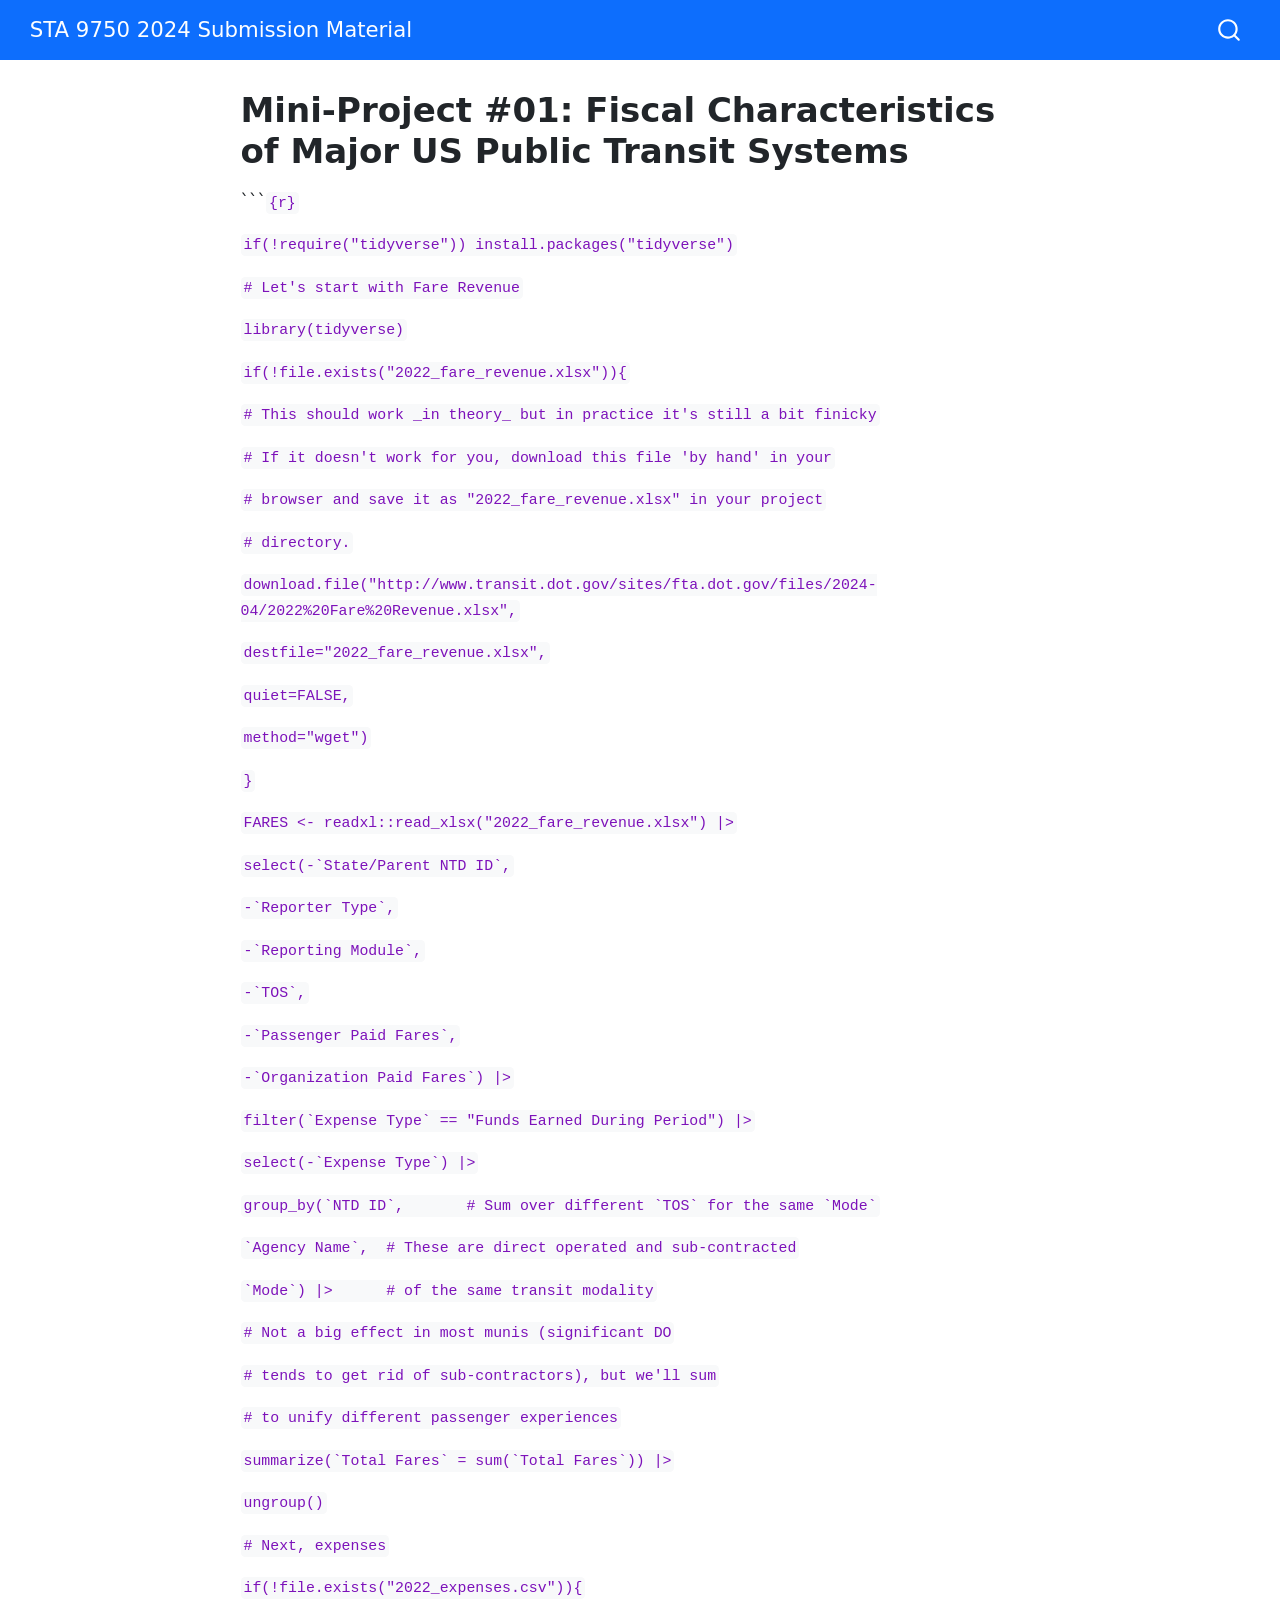
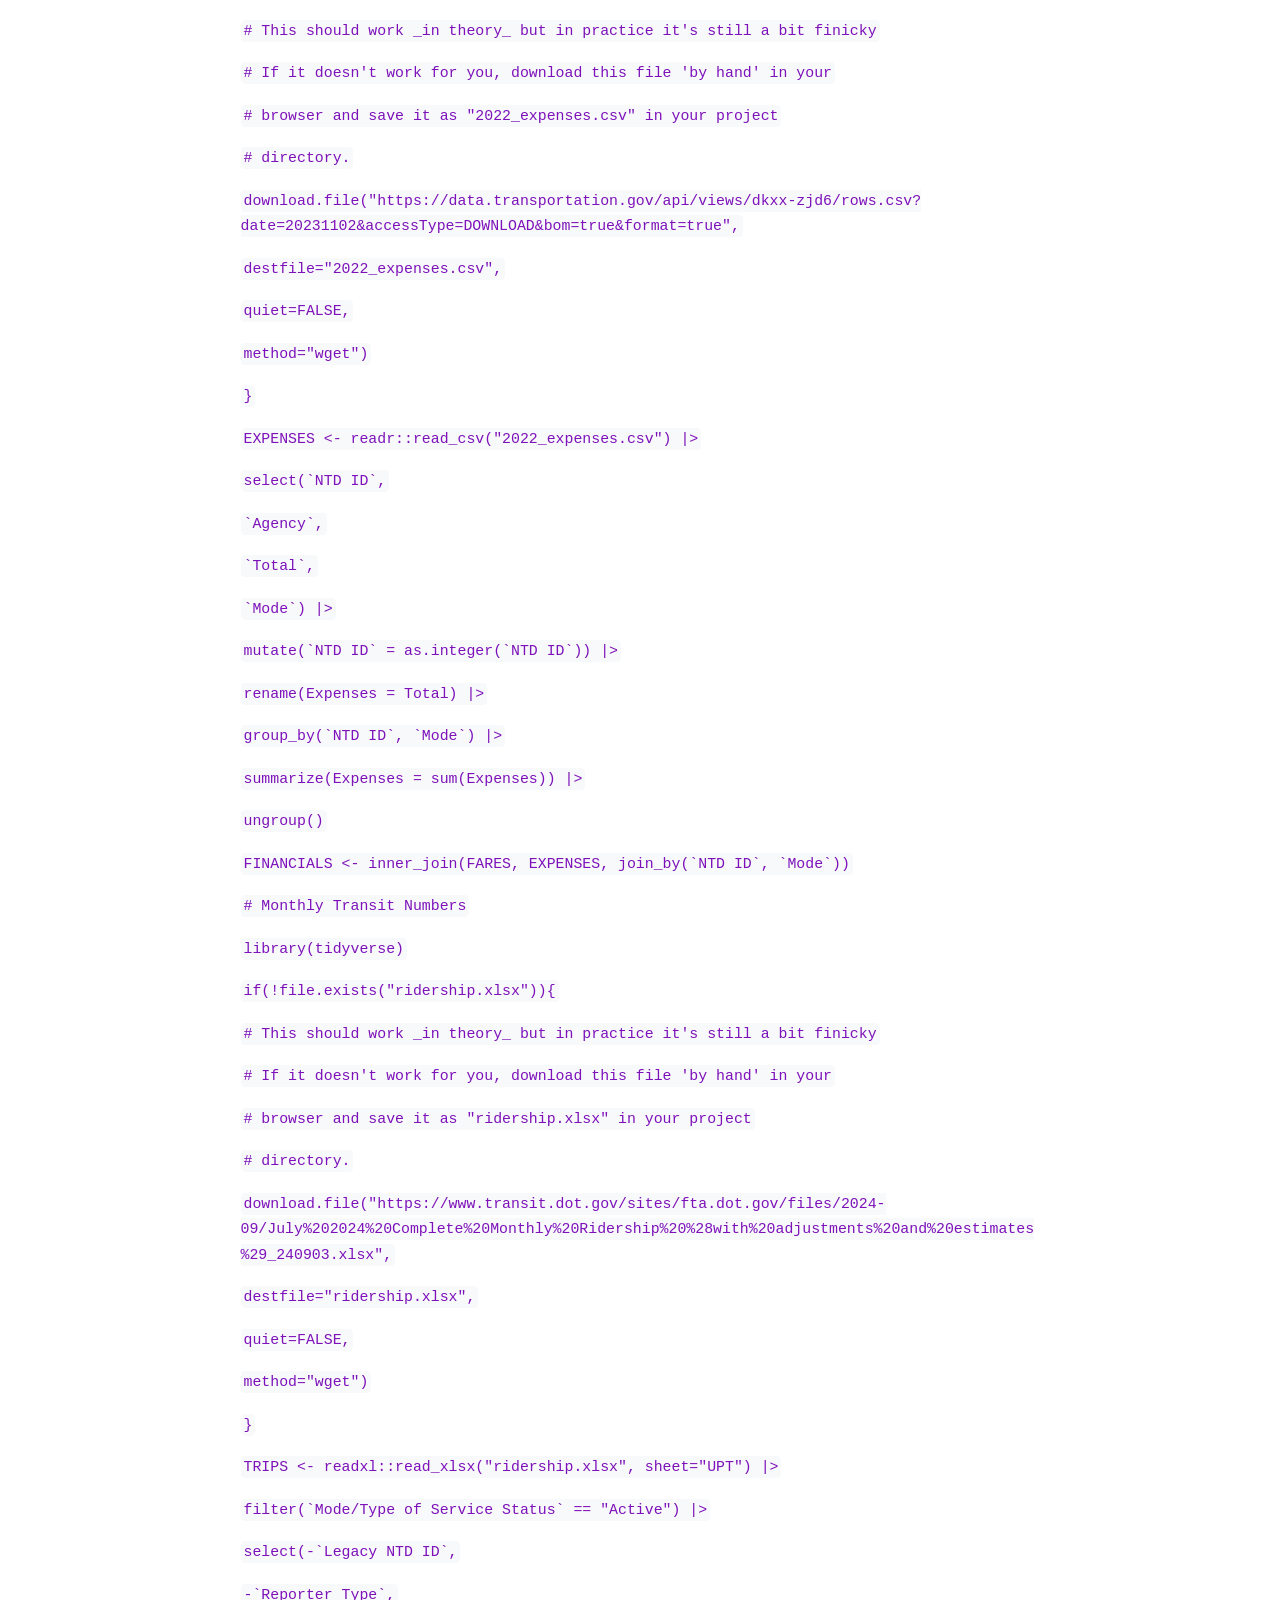
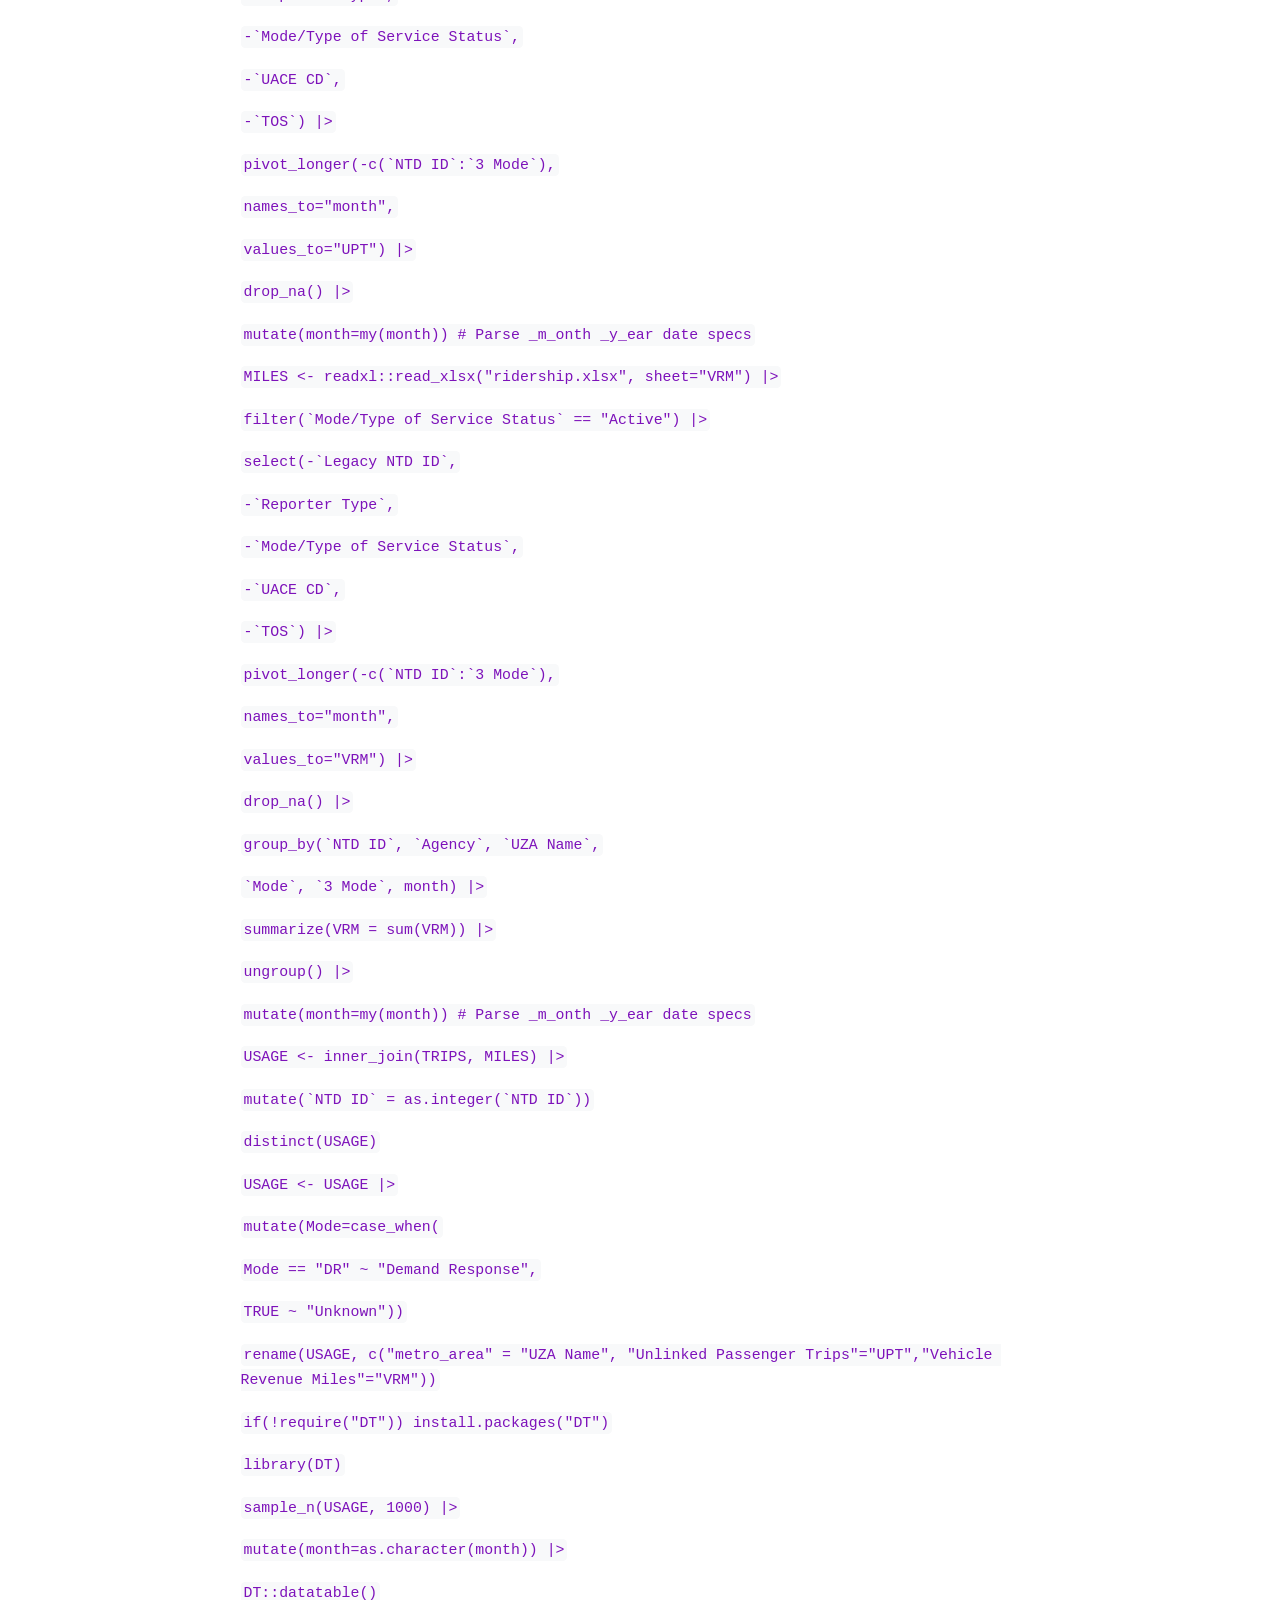
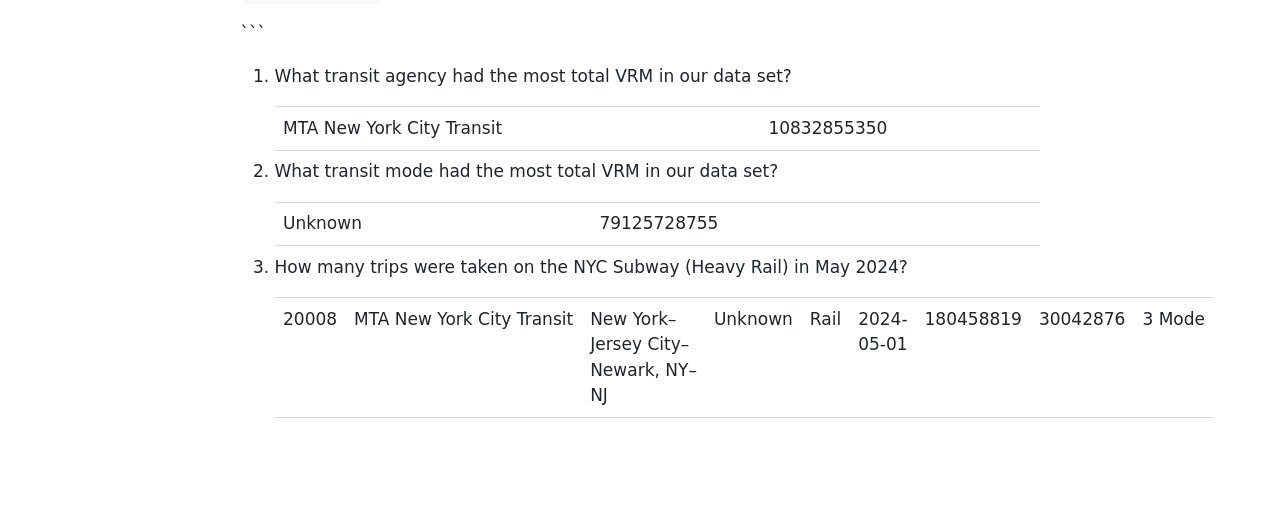
<file: docs/mp01.html>
<!DOCTYPE html>
<html xmlns="http://www.w3.org/1999/xhtml" lang="en" xml:lang="en"><head>

<meta charset="utf-8">
<meta name="generator" content="quarto-1.5.57">

<meta name="viewport" content="width=device-width, initial-scale=1.0, user-scalable=yes">


<title>Mini-Project #01: Fiscal Characteristics of Major US Public Transit Systems – STA 9750 2024 Submission Material</title>
<style>
code{white-space: pre-wrap;}
span.smallcaps{font-variant: small-caps;}
div.columns{display: flex; gap: min(4vw, 1.5em);}
div.column{flex: auto; overflow-x: auto;}
div.hanging-indent{margin-left: 1.5em; text-indent: -1.5em;}
ul.task-list{list-style: none;}
ul.task-list li input[type="checkbox"] {
  width: 0.8em;
  margin: 0 0.8em 0.2em -1em; /* quarto-specific, see https://github.com/quarto-dev/quarto-cli/issues/4556 */ 
  vertical-align: middle;
}
</style>


<script src="site_libs/quarto-nav/quarto-nav.js"></script>
<script src="site_libs/quarto-nav/headroom.min.js"></script>
<script src="site_libs/clipboard/clipboard.min.js"></script>
<script src="site_libs/quarto-search/autocomplete.umd.js"></script>
<script src="site_libs/quarto-search/fuse.min.js"></script>
<script src="site_libs/quarto-search/quarto-search.js"></script>
<meta name="quarto:offset" content="./">
<script src="site_libs/quarto-html/quarto.js"></script>
<script src="site_libs/quarto-html/popper.min.js"></script>
<script src="site_libs/quarto-html/tippy.umd.min.js"></script>
<script src="site_libs/quarto-html/anchor.min.js"></script>
<link href="site_libs/quarto-html/tippy.css" rel="stylesheet">
<link href="site_libs/quarto-html/quarto-syntax-highlighting.css" rel="stylesheet" id="quarto-text-highlighting-styles">
<script src="site_libs/bootstrap/bootstrap.min.js"></script>
<link href="site_libs/bootstrap/bootstrap-icons.css" rel="stylesheet">
<link href="site_libs/bootstrap/bootstrap.min.css" rel="stylesheet" id="quarto-bootstrap" data-mode="light">
<script id="quarto-search-options" type="application/json">{
  "location": "navbar",
  "copy-button": false,
  "collapse-after": 3,
  "panel-placement": "end",
  "type": "overlay",
  "limit": 50,
  "keyboard-shortcut": [
    "f",
    "/",
    "s"
  ],
  "show-item-context": false,
  "language": {
    "search-no-results-text": "No results",
    "search-matching-documents-text": "matching documents",
    "search-copy-link-title": "Copy link to search",
    "search-hide-matches-text": "Hide additional matches",
    "search-more-match-text": "more match in this document",
    "search-more-matches-text": "more matches in this document",
    "search-clear-button-title": "Clear",
    "search-text-placeholder": "",
    "search-detached-cancel-button-title": "Cancel",
    "search-submit-button-title": "Submit",
    "search-label": "Search"
  }
}</script>


</head>

<body class="nav-fixed fullcontent">

<div id="quarto-search-results"></div>
  <header id="quarto-header" class="headroom fixed-top">
    <nav class="navbar navbar-expand-lg " data-bs-theme="dark">
      <div class="navbar-container container-fluid">
      <div class="navbar-brand-container mx-auto">
    <a class="navbar-brand" href="./index.html">
    <span class="navbar-title">STA 9750 2024 Submission Material</span>
    </a>
  </div>
        <div class="quarto-navbar-tools tools-end">
</div>
          <div id="quarto-search" class="" title="Search"></div>
      </div> <!-- /container-fluid -->
    </nav>
</header>
<!-- content -->
<div id="quarto-content" class="quarto-container page-columns page-rows-contents page-layout-article page-navbar">
<!-- sidebar -->
<!-- margin-sidebar -->
    
<!-- main -->
<main class="content" id="quarto-document-content">

<header id="title-block-header" class="quarto-title-block default">
<div class="quarto-title">
<h1 class="title">Mini-Project #01: Fiscal Characteristics of Major US Public Transit Systems</h1>
</div>



<div class="quarto-title-meta">

    
  
    
  </div>
  


</header>


<p>```<code>{r}</code></p>
<p><code>if(!require("tidyverse")) install.packages("tidyverse")</code></p>
<p><code># Let's start with Fare Revenue</code></p>
<p><code>library(tidyverse)</code></p>
<p><code>if(!file.exists("2022_fare_revenue.xlsx")){</code></p>
<p><code># This should work _in theory_ but in practice it's still a bit finicky</code></p>
<p><code># If it doesn't work for you, download this file 'by hand' in your</code></p>
<p><code># browser and save it as "2022_fare_revenue.xlsx" in your project</code></p>
<p><code># directory.</code></p>
<p><code>download.file("http://www.transit.dot.gov/sites/fta.dot.gov/files/2024-04/2022%20Fare%20Revenue.xlsx",</code></p>
<p><code>destfile="2022_fare_revenue.xlsx",</code></p>
<p><code>quiet=FALSE,</code></p>
<p><code>method="wget")</code></p>
<p><code>}</code></p>
<p><code>FARES &lt;- readxl::read_xlsx("2022_fare_revenue.xlsx") |&gt;</code></p>
<p><code>select(-`State/Parent NTD ID`,</code></p>
<p><code>-`Reporter Type`,</code></p>
<p><code>-`Reporting Module`,</code></p>
<p><code>-`TOS`,</code></p>
<p><code>-`Passenger Paid Fares`,</code></p>
<p><code>-`Organization Paid Fares`) |&gt;</code></p>
<p><code>filter(`Expense Type` == "Funds Earned During Period") |&gt;</code></p>
<p><code>select(-`Expense Type`) |&gt;</code></p>
<p><code>group_by(`NTD ID`,       # Sum over different `TOS` for the same `Mode`</code></p>
<p><code>`Agency Name`,  # These are direct operated and sub-contracted</code></p>
<p><code>`Mode`) |&gt;      # of the same transit modality</code></p>
<p><code># Not a big effect in most munis (significant DO</code></p>
<p><code># tends to get rid of sub-contractors), but we'll sum</code></p>
<p><code># to unify different passenger experiences</code></p>
<p><code>summarize(`Total Fares` = sum(`Total Fares`)) |&gt;</code></p>
<p><code>ungroup()</code></p>
<p><code># Next, expenses</code></p>
<p><code>if(!file.exists("2022_expenses.csv")){</code></p>
<p><code># This should work _in theory_ but in practice it's still a bit finicky</code></p>
<p><code># If it doesn't work for you, download this file 'by hand' in your</code></p>
<p><code># browser and save it as "2022_expenses.csv" in your project</code></p>
<p><code># directory.</code></p>
<p><code>download.file("https://data.transportation.gov/api/views/dkxx-zjd6/rows.csv?date=20231102&amp;accessType=DOWNLOAD&amp;bom=true&amp;format=true",</code></p>
<p><code>destfile="2022_expenses.csv",</code></p>
<p><code>quiet=FALSE,</code></p>
<p><code>method="wget")</code></p>
<p><code>}</code></p>
<p><code>EXPENSES &lt;- readr::read_csv("2022_expenses.csv") |&gt;</code></p>
<p><code>select(`NTD ID`,</code></p>
<p><code>`Agency`,</code></p>
<p><code>`Total`,</code></p>
<p><code>`Mode`) |&gt;</code></p>
<p><code>mutate(`NTD ID` = as.integer(`NTD ID`)) |&gt;</code></p>
<p><code>rename(Expenses = Total) |&gt;</code></p>
<p><code>group_by(`NTD ID`, `Mode`) |&gt;</code></p>
<p><code>summarize(Expenses = sum(Expenses)) |&gt;</code></p>
<p><code>ungroup()</code></p>
<p><code>FINANCIALS &lt;- inner_join(FARES, EXPENSES, join_by(`NTD ID`, `Mode`))</code></p>
<p><code># Monthly Transit Numbers</code></p>
<p><code>library(tidyverse)</code></p>
<p><code>if(!file.exists("ridership.xlsx")){</code></p>
<p><code># This should work _in theory_ but in practice it's still a bit finicky</code></p>
<p><code># If it doesn't work for you, download this file 'by hand' in your</code></p>
<p><code># browser and save it as "ridership.xlsx" in your project</code></p>
<p><code># directory.</code></p>
<p><code>download.file("https://www.transit.dot.gov/sites/fta.dot.gov/files/2024-09/July%202024%20Complete%20Monthly%20Ridership%20%28with%20adjustments%20and%20estimates%29_240903.xlsx",</code></p>
<p><code>destfile="ridership.xlsx",</code></p>
<p><code>quiet=FALSE,</code></p>
<p><code>method="wget")</code></p>
<p><code>}</code></p>
<p><code>TRIPS &lt;- readxl::read_xlsx("ridership.xlsx", sheet="UPT") |&gt;</code></p>
<p><code>filter(`Mode/Type of Service Status` == "Active") |&gt;</code></p>
<p><code>select(-`Legacy NTD ID`,</code></p>
<p><code>-`Reporter Type`,</code></p>
<p><code>-`Mode/Type of Service Status`,</code></p>
<p><code>-`UACE CD`,</code></p>
<p><code>-`TOS`) |&gt;</code></p>
<p><code>pivot_longer(-c(`NTD ID`:`3 Mode`),</code></p>
<p><code>names_to="month",</code></p>
<p><code>values_to="UPT") |&gt;</code></p>
<p><code>drop_na() |&gt;</code></p>
<p><code>mutate(month=my(month)) # Parse _m_onth _y_ear date specs</code></p>
<p><code>MILES &lt;- readxl::read_xlsx("ridership.xlsx", sheet="VRM") |&gt;</code></p>
<p><code>filter(`Mode/Type of Service Status` == "Active") |&gt;</code></p>
<p><code>select(-`Legacy NTD ID`,</code></p>
<p><code>-`Reporter Type`,</code></p>
<p><code>-`Mode/Type of Service Status`,</code></p>
<p><code>-`UACE CD`,</code></p>
<p><code>-`TOS`) |&gt;</code></p>
<p><code>pivot_longer(-c(`NTD ID`:`3 Mode`),</code></p>
<p><code>names_to="month",</code></p>
<p><code>values_to="VRM") |&gt;</code></p>
<p><code>drop_na() |&gt;</code></p>
<p><code>group_by(`NTD ID`, `Agency`, `UZA Name`,</code></p>
<p><code>`Mode`, `3 Mode`, month) |&gt;</code></p>
<p><code>summarize(VRM = sum(VRM)) |&gt;</code></p>
<p><code>ungroup() |&gt;</code></p>
<p><code>mutate(month=my(month)) # Parse _m_onth _y_ear date specs</code></p>
<p><code>USAGE &lt;- inner_join(TRIPS, MILES) |&gt;</code></p>
<p><code>mutate(`NTD ID` = as.integer(`NTD ID`))</code></p>
<p><code>distinct(USAGE)</code></p>
<p><code>USAGE &lt;- USAGE |&gt;</code></p>
<p><code>mutate(Mode=case_when(</code></p>
<p><code>Mode == "DR" ~ "Demand Response",</code></p>
<p><code>TRUE ~ "Unknown"))</code></p>
<p><code>rename(USAGE, c("metro_area" = "UZA Name", "Unlinked Passenger Trips"="UPT","Vehicle Revenue Miles"="VRM"))</code></p>
<p><code>if(!require("DT")) install.packages("DT")</code></p>
<p><code>library(DT)</code></p>
<p><code>sample_n(USAGE, 1000) |&gt;</code></p>
<p><code>mutate(month=as.character(month)) |&gt;</code></p>
<p><code>DT::datatable()</code></p>
<p>```</p>
<ol type="1">
<li><p>What transit agency had the most total VRM in our data set?</p>
<table class="caption-top table">
<tbody>
<tr class="odd">
<td>MTA&nbsp;New&nbsp;York&nbsp;City&nbsp;Transit</td>
<td>10832855350</td>
</tr>
</tbody>
</table></li>
<li><p>What transit mode had the most total VRM in our data set?</p>
<table class="caption-top table">
<tbody>
<tr class="odd">
<td>Unknown</td>
<td>79125728755</td>
</tr>
</tbody>
</table></li>
<li><p>How many trips were taken on the NYC Subway (Heavy Rail) in May 2024?</p>
<table class="caption-top table">
<colgroup>
<col style="width: 5%">
<col style="width: 20%">
<col style="width: 30%">
<col style="width: 6%">
<col style="width: 4%">
<col style="width: 9%">
<col style="width: 8%">
<col style="width: 7%">
<col style="width: 6%">
</colgroup>
<tbody>
<tr class="odd">
<td>20008</td>
<td>MTA&nbsp;New&nbsp;York&nbsp;City&nbsp;Transit</td>
<td>New&nbsp;York–Jersey&nbsp;City–Newark,&nbsp;NY–NJ</td>
<td>Unknown</td>
<td>Rail</td>
<td>2024-05-01</td>
<td>180458819</td>
<td>30042876</td>
<td>3&nbsp;Mode</td>
</tr>
</tbody>
</table></li>
</ol>



</main> <!-- /main -->
<script id="quarto-html-after-body" type="application/javascript">
window.document.addEventListener("DOMContentLoaded", function (event) {
  const toggleBodyColorMode = (bsSheetEl) => {
    const mode = bsSheetEl.getAttribute("data-mode");
    const bodyEl = window.document.querySelector("body");
    if (mode === "dark") {
      bodyEl.classList.add("quarto-dark");
      bodyEl.classList.remove("quarto-light");
    } else {
      bodyEl.classList.add("quarto-light");
      bodyEl.classList.remove("quarto-dark");
    }
  }
  const toggleBodyColorPrimary = () => {
    const bsSheetEl = window.document.querySelector("link#quarto-bootstrap");
    if (bsSheetEl) {
      toggleBodyColorMode(bsSheetEl);
    }
  }
  toggleBodyColorPrimary();  
  const icon = "";
  const anchorJS = new window.AnchorJS();
  anchorJS.options = {
    placement: 'right',
    icon: icon
  };
  anchorJS.add('.anchored');
  const isCodeAnnotation = (el) => {
    for (const clz of el.classList) {
      if (clz.startsWith('code-annotation-')) {                     
        return true;
      }
    }
    return false;
  }
  const onCopySuccess = function(e) {
    // button target
    const button = e.trigger;
    // don't keep focus
    button.blur();
    // flash "checked"
    button.classList.add('code-copy-button-checked');
    var currentTitle = button.getAttribute("title");
    button.setAttribute("title", "Copied!");
    let tooltip;
    if (window.bootstrap) {
      button.setAttribute("data-bs-toggle", "tooltip");
      button.setAttribute("data-bs-placement", "left");
      button.setAttribute("data-bs-title", "Copied!");
      tooltip = new bootstrap.Tooltip(button, 
        { trigger: "manual", 
          customClass: "code-copy-button-tooltip",
          offset: [0, -8]});
      tooltip.show();    
    }
    setTimeout(function() {
      if (tooltip) {
        tooltip.hide();
        button.removeAttribute("data-bs-title");
        button.removeAttribute("data-bs-toggle");
        button.removeAttribute("data-bs-placement");
      }
      button.setAttribute("title", currentTitle);
      button.classList.remove('code-copy-button-checked');
    }, 1000);
    // clear code selection
    e.clearSelection();
  }
  const getTextToCopy = function(trigger) {
      const codeEl = trigger.previousElementSibling.cloneNode(true);
      for (const childEl of codeEl.children) {
        if (isCodeAnnotation(childEl)) {
          childEl.remove();
        }
      }
      return codeEl.innerText;
  }
  const clipboard = new window.ClipboardJS('.code-copy-button:not([data-in-quarto-modal])', {
    text: getTextToCopy
  });
  clipboard.on('success', onCopySuccess);
  if (window.document.getElementById('quarto-embedded-source-code-modal')) {
    // For code content inside modals, clipBoardJS needs to be initialized with a container option
    // TODO: Check when it could be a function (https://github.com/zenorocha/clipboard.js/issues/860)
    const clipboardModal = new window.ClipboardJS('.code-copy-button[data-in-quarto-modal]', {
      text: getTextToCopy,
      container: window.document.getElementById('quarto-embedded-source-code-modal')
    });
    clipboardModal.on('success', onCopySuccess);
  }
    var localhostRegex = new RegExp(/^(?:http|https):\/\/localhost\:?[0-9]*\//);
    var mailtoRegex = new RegExp(/^mailto:/);
      var filterRegex = new RegExp("https:\/\/<Malexandra-Jerez>\.github\.io\/STA9750-2024-FALL\/");
    var isInternal = (href) => {
        return filterRegex.test(href) || localhostRegex.test(href) || mailtoRegex.test(href);
    }
    // Inspect non-navigation links and adorn them if external
 	var links = window.document.querySelectorAll('a[href]:not(.nav-link):not(.navbar-brand):not(.toc-action):not(.sidebar-link):not(.sidebar-item-toggle):not(.pagination-link):not(.no-external):not([aria-hidden]):not(.dropdown-item):not(.quarto-navigation-tool):not(.about-link)');
    for (var i=0; i<links.length; i++) {
      const link = links[i];
      if (!isInternal(link.href)) {
        // undo the damage that might have been done by quarto-nav.js in the case of
        // links that we want to consider external
        if (link.dataset.originalHref !== undefined) {
          link.href = link.dataset.originalHref;
        }
      }
    }
  function tippyHover(el, contentFn, onTriggerFn, onUntriggerFn) {
    const config = {
      allowHTML: true,
      maxWidth: 500,
      delay: 100,
      arrow: false,
      appendTo: function(el) {
          return el.parentElement;
      },
      interactive: true,
      interactiveBorder: 10,
      theme: 'quarto',
      placement: 'bottom-start',
    };
    if (contentFn) {
      config.content = contentFn;
    }
    if (onTriggerFn) {
      config.onTrigger = onTriggerFn;
    }
    if (onUntriggerFn) {
      config.onUntrigger = onUntriggerFn;
    }
    window.tippy(el, config); 
  }
  const noterefs = window.document.querySelectorAll('a[role="doc-noteref"]');
  for (var i=0; i<noterefs.length; i++) {
    const ref = noterefs[i];
    tippyHover(ref, function() {
      // use id or data attribute instead here
      let href = ref.getAttribute('data-footnote-href') || ref.getAttribute('href');
      try { href = new URL(href).hash; } catch {}
      const id = href.replace(/^#\/?/, "");
      const note = window.document.getElementById(id);
      if (note) {
        return note.innerHTML;
      } else {
        return "";
      }
    });
  }
  const xrefs = window.document.querySelectorAll('a.quarto-xref');
  const processXRef = (id, note) => {
    // Strip column container classes
    const stripColumnClz = (el) => {
      el.classList.remove("page-full", "page-columns");
      if (el.children) {
        for (const child of el.children) {
          stripColumnClz(child);
        }
      }
    }
    stripColumnClz(note)
    if (id === null || id.startsWith('sec-')) {
      // Special case sections, only their first couple elements
      const container = document.createElement("div");
      if (note.children && note.children.length > 2) {
        container.appendChild(note.children[0].cloneNode(true));
        for (let i = 1; i < note.children.length; i++) {
          const child = note.children[i];
          if (child.tagName === "P" && child.innerText === "") {
            continue;
          } else {
            container.appendChild(child.cloneNode(true));
            break;
          }
        }
        if (window.Quarto?.typesetMath) {
          window.Quarto.typesetMath(container);
        }
        return container.innerHTML
      } else {
        if (window.Quarto?.typesetMath) {
          window.Quarto.typesetMath(note);
        }
        return note.innerHTML;
      }
    } else {
      // Remove any anchor links if they are present
      const anchorLink = note.querySelector('a.anchorjs-link');
      if (anchorLink) {
        anchorLink.remove();
      }
      if (window.Quarto?.typesetMath) {
        window.Quarto.typesetMath(note);
      }
      // TODO in 1.5, we should make sure this works without a callout special case
      if (note.classList.contains("callout")) {
        return note.outerHTML;
      } else {
        return note.innerHTML;
      }
    }
  }
  for (var i=0; i<xrefs.length; i++) {
    const xref = xrefs[i];
    tippyHover(xref, undefined, function(instance) {
      instance.disable();
      let url = xref.getAttribute('href');
      let hash = undefined; 
      if (url.startsWith('#')) {
        hash = url;
      } else {
        try { hash = new URL(url).hash; } catch {}
      }
      if (hash) {
        const id = hash.replace(/^#\/?/, "");
        const note = window.document.getElementById(id);
        if (note !== null) {
          try {
            const html = processXRef(id, note.cloneNode(true));
            instance.setContent(html);
          } finally {
            instance.enable();
            instance.show();
          }
        } else {
          // See if we can fetch this
          fetch(url.split('#')[0])
          .then(res => res.text())
          .then(html => {
            const parser = new DOMParser();
            const htmlDoc = parser.parseFromString(html, "text/html");
            const note = htmlDoc.getElementById(id);
            if (note !== null) {
              const html = processXRef(id, note);
              instance.setContent(html);
            } 
          }).finally(() => {
            instance.enable();
            instance.show();
          });
        }
      } else {
        // See if we can fetch a full url (with no hash to target)
        // This is a special case and we should probably do some content thinning / targeting
        fetch(url)
        .then(res => res.text())
        .then(html => {
          const parser = new DOMParser();
          const htmlDoc = parser.parseFromString(html, "text/html");
          const note = htmlDoc.querySelector('main.content');
          if (note !== null) {
            // This should only happen for chapter cross references
            // (since there is no id in the URL)
            // remove the first header
            if (note.children.length > 0 && note.children[0].tagName === "HEADER") {
              note.children[0].remove();
            }
            const html = processXRef(null, note);
            instance.setContent(html);
          } 
        }).finally(() => {
          instance.enable();
          instance.show();
        });
      }
    }, function(instance) {
    });
  }
      let selectedAnnoteEl;
      const selectorForAnnotation = ( cell, annotation) => {
        let cellAttr = 'data-code-cell="' + cell + '"';
        let lineAttr = 'data-code-annotation="' +  annotation + '"';
        const selector = 'span[' + cellAttr + '][' + lineAttr + ']';
        return selector;
      }
      const selectCodeLines = (annoteEl) => {
        const doc = window.document;
        const targetCell = annoteEl.getAttribute("data-target-cell");
        const targetAnnotation = annoteEl.getAttribute("data-target-annotation");
        const annoteSpan = window.document.querySelector(selectorForAnnotation(targetCell, targetAnnotation));
        const lines = annoteSpan.getAttribute("data-code-lines").split(",");
        const lineIds = lines.map((line) => {
          return targetCell + "-" + line;
        })
        let top = null;
        let height = null;
        let parent = null;
        if (lineIds.length > 0) {
            //compute the position of the single el (top and bottom and make a div)
            const el = window.document.getElementById(lineIds[0]);
            top = el.offsetTop;
            height = el.offsetHeight;
            parent = el.parentElement.parentElement;
          if (lineIds.length > 1) {
            const lastEl = window.document.getElementById(lineIds[lineIds.length - 1]);
            const bottom = lastEl.offsetTop + lastEl.offsetHeight;
            height = bottom - top;
          }
          if (top !== null && height !== null && parent !== null) {
            // cook up a div (if necessary) and position it 
            let div = window.document.getElementById("code-annotation-line-highlight");
            if (div === null) {
              div = window.document.createElement("div");
              div.setAttribute("id", "code-annotation-line-highlight");
              div.style.position = 'absolute';
              parent.appendChild(div);
            }
            div.style.top = top - 2 + "px";
            div.style.height = height + 4 + "px";
            div.style.left = 0;
            let gutterDiv = window.document.getElementById("code-annotation-line-highlight-gutter");
            if (gutterDiv === null) {
              gutterDiv = window.document.createElement("div");
              gutterDiv.setAttribute("id", "code-annotation-line-highlight-gutter");
              gutterDiv.style.position = 'absolute';
              const codeCell = window.document.getElementById(targetCell);
              const gutter = codeCell.querySelector('.code-annotation-gutter');
              gutter.appendChild(gutterDiv);
            }
            gutterDiv.style.top = top - 2 + "px";
            gutterDiv.style.height = height + 4 + "px";
          }
          selectedAnnoteEl = annoteEl;
        }
      };
      const unselectCodeLines = () => {
        const elementsIds = ["code-annotation-line-highlight", "code-annotation-line-highlight-gutter"];
        elementsIds.forEach((elId) => {
          const div = window.document.getElementById(elId);
          if (div) {
            div.remove();
          }
        });
        selectedAnnoteEl = undefined;
      };
        // Handle positioning of the toggle
    window.addEventListener(
      "resize",
      throttle(() => {
        elRect = undefined;
        if (selectedAnnoteEl) {
          selectCodeLines(selectedAnnoteEl);
        }
      }, 10)
    );
    function throttle(fn, ms) {
    let throttle = false;
    let timer;
      return (...args) => {
        if(!throttle) { // first call gets through
            fn.apply(this, args);
            throttle = true;
        } else { // all the others get throttled
            if(timer) clearTimeout(timer); // cancel #2
            timer = setTimeout(() => {
              fn.apply(this, args);
              timer = throttle = false;
            }, ms);
        }
      };
    }
      // Attach click handler to the DT
      const annoteDls = window.document.querySelectorAll('dt[data-target-cell]');
      for (const annoteDlNode of annoteDls) {
        annoteDlNode.addEventListener('click', (event) => {
          const clickedEl = event.target;
          if (clickedEl !== selectedAnnoteEl) {
            unselectCodeLines();
            const activeEl = window.document.querySelector('dt[data-target-cell].code-annotation-active');
            if (activeEl) {
              activeEl.classList.remove('code-annotation-active');
            }
            selectCodeLines(clickedEl);
            clickedEl.classList.add('code-annotation-active');
          } else {
            // Unselect the line
            unselectCodeLines();
            clickedEl.classList.remove('code-annotation-active');
          }
        });
      }
  const findCites = (el) => {
    const parentEl = el.parentElement;
    if (parentEl) {
      const cites = parentEl.dataset.cites;
      if (cites) {
        return {
          el,
          cites: cites.split(' ')
        };
      } else {
        return findCites(el.parentElement)
      }
    } else {
      return undefined;
    }
  };
  var bibliorefs = window.document.querySelectorAll('a[role="doc-biblioref"]');
  for (var i=0; i<bibliorefs.length; i++) {
    const ref = bibliorefs[i];
    const citeInfo = findCites(ref);
    if (citeInfo) {
      tippyHover(citeInfo.el, function() {
        var popup = window.document.createElement('div');
        citeInfo.cites.forEach(function(cite) {
          var citeDiv = window.document.createElement('div');
          citeDiv.classList.add('hanging-indent');
          citeDiv.classList.add('csl-entry');
          var biblioDiv = window.document.getElementById('ref-' + cite);
          if (biblioDiv) {
            citeDiv.innerHTML = biblioDiv.innerHTML;
          }
          popup.appendChild(citeDiv);
        });
        return popup.innerHTML;
      });
    }
  }
});
</script>
</div> <!-- /content -->




</body></html>
</file>
<file: docs/site_libs/quarto-html/tippy.css>
.tippy-box[data-animation=fade][data-state=hidden]{opacity:0}[data-tippy-root]{max-width:calc(100vw - 10px)}.tippy-box{position:relative;background-color:#333;color:#fff;border-radius:4px;font-size:14px;line-height:1.4;white-space:normal;outline:0;transition-property:transform,visibility,opacity}.tippy-box[data-placement^=top]>.tippy-arrow{bottom:0}.tippy-box[data-placement^=top]>.tippy-arrow:before{bottom:-7px;left:0;border-width:8px 8px 0;border-top-color:initial;transform-origin:center top}.tippy-box[data-placement^=bottom]>.tippy-arrow{top:0}.tippy-box[data-placement^=bottom]>.tippy-arrow:before{top:-7px;left:0;border-width:0 8px 8px;border-bottom-color:initial;transform-origin:center bottom}.tippy-box[data-placement^=left]>.tippy-arrow{right:0}.tippy-box[data-placement^=left]>.tippy-arrow:before{border-width:8px 0 8px 8px;border-left-color:initial;right:-7px;transform-origin:center left}.tippy-box[data-placement^=right]>.tippy-arrow{left:0}.tippy-box[data-placement^=right]>.tippy-arrow:before{left:-7px;border-width:8px 8px 8px 0;border-right-color:initial;transform-origin:center right}.tippy-box[data-inertia][data-state=visible]{transition-timing-function:cubic-bezier(.54,1.5,.38,1.11)}.tippy-arrow{width:16px;height:16px;color:#333}.tippy-arrow:before{content:"";position:absolute;border-color:transparent;border-style:solid}.tippy-content{position:relative;padding:5px 9px;z-index:1}
</file>
<file: docs/site_libs/quarto-html/quarto-syntax-highlighting.css>
/* quarto syntax highlight colors */
:root {
  --quarto-hl-ot-color: #003B4F;
  --quarto-hl-at-color: #657422;
  --quarto-hl-ss-color: #20794D;
  --quarto-hl-an-color: #5E5E5E;
  --quarto-hl-fu-color: #4758AB;
  --quarto-hl-st-color: #20794D;
  --quarto-hl-cf-color: #003B4F;
  --quarto-hl-op-color: #5E5E5E;
  --quarto-hl-er-color: #AD0000;
  --quarto-hl-bn-color: #AD0000;
  --quarto-hl-al-color: #AD0000;
  --quarto-hl-va-color: #111111;
  --quarto-hl-bu-color: inherit;
  --quarto-hl-ex-color: inherit;
  --quarto-hl-pp-color: #AD0000;
  --quarto-hl-in-color: #5E5E5E;
  --quarto-hl-vs-color: #20794D;
  --quarto-hl-wa-color: #5E5E5E;
  --quarto-hl-do-color: #5E5E5E;
  --quarto-hl-im-color: #00769E;
  --quarto-hl-ch-color: #20794D;
  --quarto-hl-dt-color: #AD0000;
  --quarto-hl-fl-color: #AD0000;
  --quarto-hl-co-color: #5E5E5E;
  --quarto-hl-cv-color: #5E5E5E;
  --quarto-hl-cn-color: #8f5902;
  --quarto-hl-sc-color: #5E5E5E;
  --quarto-hl-dv-color: #AD0000;
  --quarto-hl-kw-color: #003B4F;
}

/* other quarto variables */
:root {
  --quarto-font-monospace: SFMono-Regular, Menlo, Monaco, Consolas, "Liberation Mono", "Courier New", monospace;
}

pre > code.sourceCode > span {
  color: #003B4F;
}

code span {
  color: #003B4F;
}

code.sourceCode > span {
  color: #003B4F;
}

div.sourceCode,
div.sourceCode pre.sourceCode {
  color: #003B4F;
}

code span.ot {
  color: #003B4F;
  font-style: inherit;
}

code span.at {
  color: #657422;
  font-style: inherit;
}

code span.ss {
  color: #20794D;
  font-style: inherit;
}

code span.an {
  color: #5E5E5E;
  font-style: inherit;
}

code span.fu {
  color: #4758AB;
  font-style: inherit;
}

code span.st {
  color: #20794D;
  font-style: inherit;
}

code span.cf {
  color: #003B4F;
  font-weight: bold;
  font-style: inherit;
}

code span.op {
  color: #5E5E5E;
  font-style: inherit;
}

code span.er {
  color: #AD0000;
  font-style: inherit;
}

code span.bn {
  color: #AD0000;
  font-style: inherit;
}

code span.al {
  color: #AD0000;
  font-style: inherit;
}

code span.va {
  color: #111111;
  font-style: inherit;
}

code span.bu {
  font-style: inherit;
}

code span.ex {
  font-style: inherit;
}

code span.pp {
  color: #AD0000;
  font-style: inherit;
}

code span.in {
  color: #5E5E5E;
  font-style: inherit;
}

code span.vs {
  color: #20794D;
  font-style: inherit;
}

code span.wa {
  color: #5E5E5E;
  font-style: italic;
}

code span.do {
  color: #5E5E5E;
  font-style: italic;
}

code span.im {
  color: #00769E;
  font-style: inherit;
}

code span.ch {
  color: #20794D;
  font-style: inherit;
}

code span.dt {
  color: #AD0000;
  font-style: inherit;
}

code span.fl {
  color: #AD0000;
  font-style: inherit;
}

code span.co {
  color: #5E5E5E;
  font-style: inherit;
}

code span.cv {
  color: #5E5E5E;
  font-style: italic;
}

code span.cn {
  color: #8f5902;
  font-style: inherit;
}

code span.sc {
  color: #5E5E5E;
  font-style: inherit;
}

code span.dv {
  color: #AD0000;
  font-style: inherit;
}

code span.kw {
  color: #003B4F;
  font-weight: bold;
  font-style: inherit;
}

.prevent-inlining {
  content: "</";
}

/*# sourceMappingURL=debc5d5d77c3f9108843748ff7464032.css.map */
</file>
